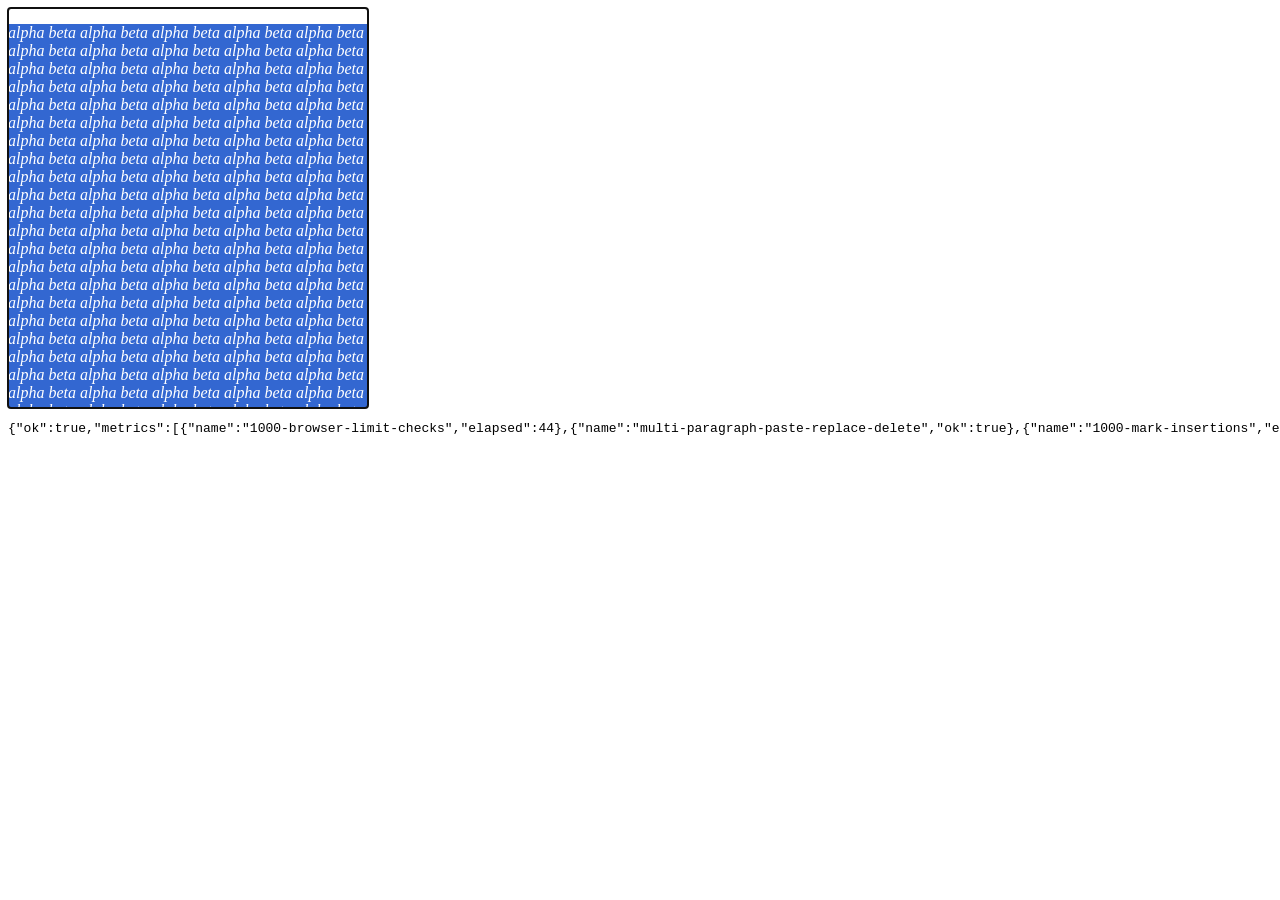
<file: tests/web-stress.html>
<!doctype html><meta charset="utf-8"><title>ScenePad browser stress</title>
<style>#editor{width:360px;height:400px;overflow:auto;overflow-wrap:anywhere;word-break:normal;line-break:strict;white-space:pre-wrap}</style>
<div id="editor" contenteditable="true" spellcheck="false"></div><pre id="result">Running</pre>
<script>
addEventListener('error',event=>document.getElementById('result').textContent=JSON.stringify({ok:false,error:event.message||'Module load failed'}));
</script>
<script type="module">
import {render,serialize,plainDocument,formatSelection,acceptsEdit,importHtml,insertText,insertMark,markAt,withinTextLimits} from '../web/document.mjs';
const root=document.getElementById('editor'),result=document.getElementById('result');
const metrics=[];
const require=(condition,message)=>{if(!condition)throw Error(message);};
const measure=operation=>{const start=performance.now();operation();return Math.round(performance.now()-start);};
try{
  const boundary='A'.repeat(10000)+('\n'+'B'.repeat(9999)).repeat(19);
  render(root,plainDocument(boundary));
  const end=document.createRange();end.selectNodeContents(root.lastChild);end.collapse(false);
  require(!acceptsEdit(root,'x',end),'Total limit can be bypassed');
  end.setStart(root.lastChild.firstChild.firstChild,9998);
  require(acceptsEdit(root,'x',end),'Replacement at the cap was rejected');
  let rejected=false;try{importHtml('<p>'+'W'.repeat(10001)+'</p>',document);}catch(error){rejected=error.message==='limit';}
  require(rejected,'HTML import bypasses the paragraph cap');
  const duration=measure(()=>{for(let i=0;i<1000;++i)require(acceptsEdit(root,'x',end),'Repeated replacement failed');});
  metrics.push({name:'1000-browser-limit-checks',elapsed:duration});
  require(duration<3000,'Browser limit checking adds too much work');
  render(root,plainDocument('\n'.repeat(19999)));
  const blank=document.createRange();blank.selectNodeContents(root.lastChild);blank.collapse(true);
  require(!acceptsEdit(root,'\n',blank)&&acceptsEdit(root,'x',blank),'Blank paragraphs bypass the count cap or prevent editing');
  const select=range=>{const selection=document.getSelection();selection.removeAllRanges();selection.addRange(range);};
  root.replaceChildren();const noParagraph=document.createRange();noParagraph.selectNodeContents(root);noParagraph.collapse(true);select(noParagraph);
  require(!acceptsEdit(root,'A'.repeat(10001)),'Empty editor bypasses the paragraph cap');
  render(root,plainDocument(''));const paste=document.createRange();paste.selectNodeContents(root);select(paste);
  insertText(root,boundary.replaceAll('\n','\r\n'));
  require(serialize(root).blocks.map(block=>block.runs.map(run=>run.text).join('')).join('\n')===boundary&&withinTextLimits(serialize(root)),'Multi-paragraph paste changed text or separators');
  const replace=document.createRange();replace.setStart(root.firstChild.firstChild,9999);replace.setEnd(root.childNodes[1].firstChild,1);select(replace);
  insertText(root,'x\ny');
  require(withinTextLimits(serialize(root))&&root.children.length===20,'Cross-paragraph replacement exceeded the cap');
  const remove=document.createRange();remove.setStart(root.childNodes[1].firstChild,0);remove.setEnd(root.childNodes[2].firstChild,9999);select(remove);
  insertText(root,'');
  require(root.children.length===19&&withinTextLimits(serialize(root)),'Cross-paragraph deletion did not merge paragraphs');
  const saved=JSON.stringify(serialize(root));let overflow=false;
  try{insertText(root,'W'.repeat(10001));}catch(error){overflow=error.message==='limit';}
  require(overflow&&JSON.stringify(serialize(root))===saved,'Rejected paste changed existing content');
  render(root,plainDocument(''));const empty=document.createRange();empty.selectNodeContents(root.firstChild);empty.collapse(true);select(empty);
  insertText(root,'W'.repeat(10000));require(serialize(root).blocks[0].runs[0].text.length===10000,'Empty-paragraph placeholder became a soft break');
  render(root,plainDocument('ab\ncd'));root.firstChild.firstChild.style.fontWeight='700';root.lastChild.firstChild.style.fontStyle='italic';
  const formatted=document.createRange();formatted.setStart(root.firstChild.firstChild.firstChild,1);formatted.setEnd(root.lastChild.firstChild.firstChild,1);select(formatted);
  insertText(root,'X');const merged=serialize(root).blocks;
  require(merged.length===1&&merged[0].runs.map(run=>run.text).join('')==='aXd'&&merged[0].runs[0].weight===700&&merged[0].runs.at(-1).italic,'Replacement lost boundary formatting');
  const between=document.createRange();between.setStart(root,root.childNodes.length);between.collapse(true);select(between);insertText(root,'!');
  require(root.children.length===1&&root.textContent==='aXd!','Root-level caret lost existing text');
  metrics.push({name:'multi-paragraph-paste-replace-delete',ok:true});
  for(const text of ['', 'A'.repeat(10000), boundary]){
    render(root,plainDocument(text));const caret=document.createRange();caret.selectNodeContents(root.lastChild);caret.collapse(false);select(caret);
    let limited=false;try{insertMark(root);}catch(error){limited=error.message==='limit';}
    require(limited===!!text,'Mark ignores a text limit or rejects an empty paragraph');
    require(root.textContent===(text?text.replaceAll('\n',''):'◆[]'),'Rejected mark changes existing text');
  }
  render(root,plainDocument('A'.repeat(7000)));const markCaret=document.createRange();markCaret.selectNodeContents(root.firstChild);markCaret.collapse(false);select(markCaret);
  const markSamples=[];
  const markTime=measure(()=>{for(let i=0;i<1000;++i){const start=performance.now();insertMark(root);const range=document.createRange();range.selectNodeContents(root.firstChild);range.collapse(false);select(range);markSamples.push(performance.now()-start);}});
  require(serialize(root).blocks[0].runs.map(run=>run.text).join('')==='A'.repeat(7000)+'◆[]'.repeat(1000),'Repeated marks changed existing text');
  markSamples.sort((a,b)=>a-b);const markPeak=markSamples.at(-1),mark95=markSamples[949],mark99=markSamples[989];
  metrics.push({name:'1000-mark-insertions',elapsed:markTime,peak:markPeak,p95:mark95,p99:mark99});
  require(markTime<10000&&mark99<50&&mark95<=1000/60,'Mark insertion exceeded interactive latency limits');
  render(root,plainDocument(('A'.repeat(75)+'◆[Camera one 中文] End\n').repeat(1999)+'A'.repeat(75)+'◆[Camera one 中文] End'));
  const token=root.lastChild.querySelector('[data-mark]'),hit=document.createRange();hit.selectNodeContents(token);hit.collapse(true);
  const beforeMarks=root.innerHTML,getter=Object.getOwnPropertyDescriptor(Node.prototype,'textContent').get,originalWalker=document.createTreeWalker;
  let reads=0,scans=0;
  Object.defineProperty(root,'textContent',{configurable:true,get(){++reads;return getter.call(this);}});
  document.createTreeWalker=function(node,...args){if(node===root)++scans;return originalWalker.call(this,node,...args);};
  let markLookup;
  try{markLookup=measure(()=>{for(let i=0;i<1000;++i)require(markAt(root,hit)?.text==='◆[Camera one 中文]','Mark note lookup lost its range');});}
  finally{delete root.textContent;document.createTreeWalker=originalWalker;}
  require(markLookup<1000&&reads===0&&scans===0&&root.innerHTML===beforeMarks,'Mark note lookup scans or modifies the whole script');
  metrics.push({name:'1000-mark-note-lookups',elapsed:markLookup,fullReads:reads,fullScans:scans});
  render(root,plainDocument('A'.repeat(9999)+'◆'));const fullMark=document.createRange();fullMark.selectNode(root.querySelector('[data-mark]'));select(fullMark);
  let noteLimited=false;try{insertMark(root,'◆[Note]',fullMark);}catch(error){noteLimited=error.message==='limit';}
  require(noteLimited&&root.textContent==='A'.repeat(9999)+'◆','Note replacement bypasses the paragraph limit');
  for(const [name,text] of [['paragraph-10k','W'.repeat(9998)],['note-200k',Array(20).fill('W'.repeat(9998)).join('\n')],['paragraphs-20000','123456789\n'.repeat(19999)+'123456789'],['words-200k',('alpha beta, gamma delta! '.repeat(400)+'\n').repeat(19)+'alpha'],['CJK-200k',('他说：“你好，世界！”（继续阅读）测试。'.repeat(450)+'\n').repeat(19)+'正文']]){
    const model=plainDocument(text);let saved;
    const load=measure(()=>{render(root,model);void root.scrollHeight;});
    const save=measure(()=>{saved=serialize(root);});
    require(saved.blocks.map(block=>block.runs.map(run=>run.text).join('')).join('\n')===text,'Browser round trip changed text');
    const range=document.createRange();range.selectNodeContents(root);document.getSelection().removeAllRanges();document.getSelection().addRange(range);
    const format=measure(()=>{require(formatSelection(root,'weight',700),'Formatting failed');void root.scrollHeight;});
    require(serialize(root).blocks.every(block=>block.runs.every(run=>run.weight===700)),'Formatting lost runs');
    metrics.push({name,load,save,format});
    require(Math.max(load,save,format)<5000,'Browser long-text operation exceeded 5 seconds');
  }
  for(const lines of [200,500]){
    const p=document.createElement('p'),fragment=document.createDocumentFragment();
    for(let i=0;i<lines;++i){if(i)fragment.append(document.createElement('br'));fragment.append('alpha beta');}
    p.append(fragment);root.replaceChildren(p);
    // Count full-parent reads as well as elapsed time.
    const getter=Object.getOwnPropertyDescriptor(Node.prototype,'textContent').get;let reads=0;
    Object.defineProperty(p,'textContent',{get(){++reads;return getter.call(this);}});
    let saved;const save=measure(()=>{saved=serialize(root);}),saveReads=reads;
    const expected=Array(lines).fill('alpha beta').join('\u2028');
    require(saved.blocks[0].runs.map(run=>run.text).join('')===expected,'Soft breaks changed during save');
    reads=0;const range=document.createRange();range.selectNodeContents(root);document.getSelection().removeAllRanges();document.getSelection().addRange(range);
    const format=measure(()=>{require(formatSelection(root,'italic',true),'Soft-break formatting failed');void root.scrollHeight;}),formatReads=reads;
    require(serialize(root).blocks[0].runs.map(run=>run.text).join('')===expected,'Soft breaks changed during formatting');
    metrics.push({name:`soft-breaks-${lines}`,save,format,saveReads,formatReads});
    require(saveReads<=1&&formatReads<=2,'Soft breaks repeatedly scan their parent');
    require(Math.max(save,format)<5000,'Soft-break operation exceeded 5 seconds');
  }
  result.textContent=JSON.stringify({ok:true,metrics});
}catch(error){result.textContent=JSON.stringify({ok:false,error:String(error),metrics});}
</script>
</file>
